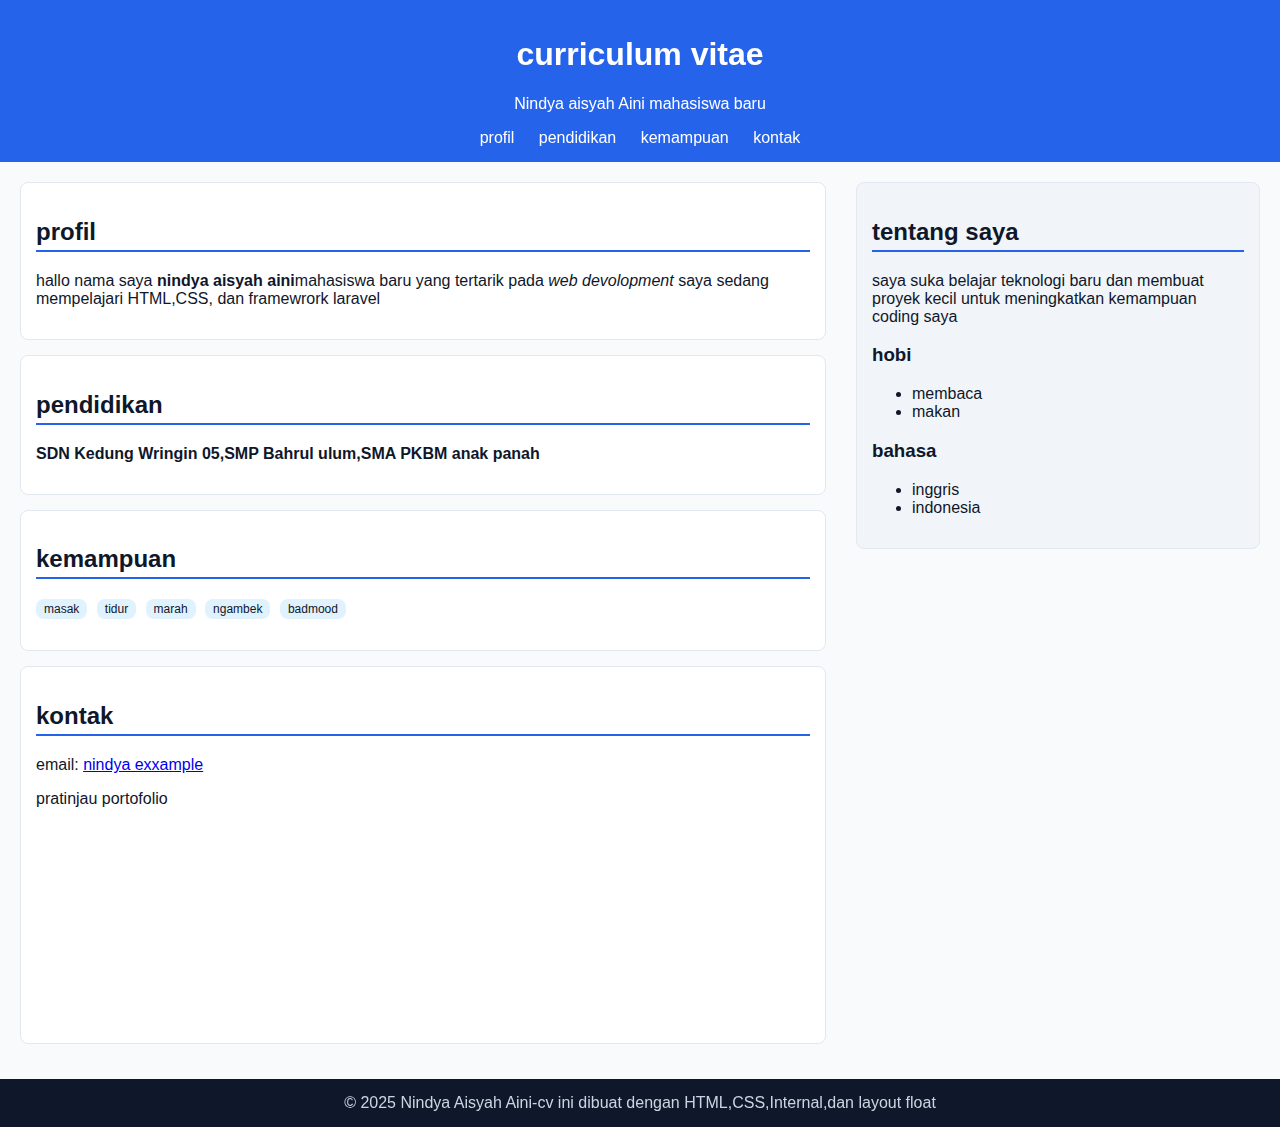
<file: latihan.html>
<!DOCTYPE html>
<html lang="en">
  <head>
    <meta charset="UTF-8" />
    <meta name="viewport" content="width=device-width, initial-scale=1.0" />
    <title>Document</title>
    <style>
      body {
        font-family: Arial, sans-serif;
        background-color: #f8fafc;
        margin: 0;
        color: #0f172a;
      }

      header {
        background-color: #2563eb;
        color: #fff;
        padding: 15px;
        text-align: center;
      }

      nav {
        margin-top: 10px;
      }

      nav a {
        color: #fff;
        text-decoration: none;
        margin: 0 10px;
      }

      nav a:hover {
        text-decoration: underline;
      }

      /* Layout menggunakan float */
      main {
        margin: 20px;
        overflow: auto;
      }

      section {
        background: #ffffff;
        border: 1px solid #e2e8f0;
        border-radius: 8px;
        padding: 15px;
        margin-bottom: 15px;
      }

      #konten {
        float: left;
        width: 65%;
      }

      #sidebar {
        float: right;
        width: 30%;
        background: #f1f5f9;
        border: 1px solid #e2e8f0;
        border-radius: 8px;
        padding: 15px;
      }

      footer {
        clear: both;
        background: #0f172a;
        color: #cbd5e1;
        text-align: center;
        padding: 15px;
        margin-top: 20px;
      }

      h2 {
        border-bottom: 2px solid #2563eb;
        padding-bottom: 4px;
      }

      .tag {
        display: inline-block;
        background: #e0f2fe;
        border-radius: 8px;
        padding: 3px 8px;
        font-size: 12px;
        margin-right: 5px;
      }

      .frame {
        width: 100%;
        height: 200px;
        border: 0;
        border-radius: 6px;
      }
    </style>
  </head>
  <body>
    <header>
      <h1>curriculum vitae</h1>
      <p>Nindya aisyah Aini mahasiswa baru</p>
      <nav>
        <a href="#profil">profil</a>
        <a href="#pendidikan">pendidikan</a>
        <a href="#kemampuan ">kemampuan</a>
        <a href="#kontak">kontak</a>
      </nav>
    </header>
    <main>
      <div id="konten">
        <section id="profil">
          <h2>profil</h2>
          <p>
            hallo nama saya <strong>nindya aisyah aini</strong>mahasiswa baru
            yang tertarik pada <em>web devolopment</em> saya sedang mempelajari
            HTML,CSS, dan framewrork laravel
          </p>
        </section>

        <section id="pendidikan">
          <h2>pendidikan</h2>
          <p>
            <strong
              >SDN Kedung Wringin 05,SMP Bahrul ulum,SMA PKBM anak panah</strong
            >
          </p>
        </section>

        <section id="kemampuan">
          <h2>kemampuan</h2>
          <p>
            <span class="tag">masak</span>
            <span class="tag">tidur</span>
            <span class="tag">marah</span>
            <span class="tag">ngambek</span>
            <span class="tag">badmood</span>
          </p>
        </section>
        <section id="kontak">
          <h2>kontak</h2>
          <p>
            email: <a href="matilto:nindya.aini04@gmail.com">nindya exxample</a>
          </p>
          <p>pratinjau portofolio</p>
          <iframe class="frame" src="https://www.wikipedia.org/" title="contoh">
          </iframe>
        </section>
      </div>
      <div id="sidebar">
        <h2>tentang saya</h2>
        <p>
          saya suka belajar teknologi baru dan membuat proyek kecil untuk
          meningkatkan kemampuan coding saya
        </p>
        <h3>hobi</h3>
        <ul>
          <li>membaca</li>
          <li>makan</li>
        </ul>
        <h3>bahasa</h3>
        <ul>
          <li>inggris</li>
          <li>indonesia</li>
        </ul>
      </div>
    </main>
    <footer>
      &copy; 2025 Nindya Aisyah Aini-cv ini dibuat dengan HTML,CSS,Internal,dan
      layout float
    </footer>
  </body>
</html>
</file>
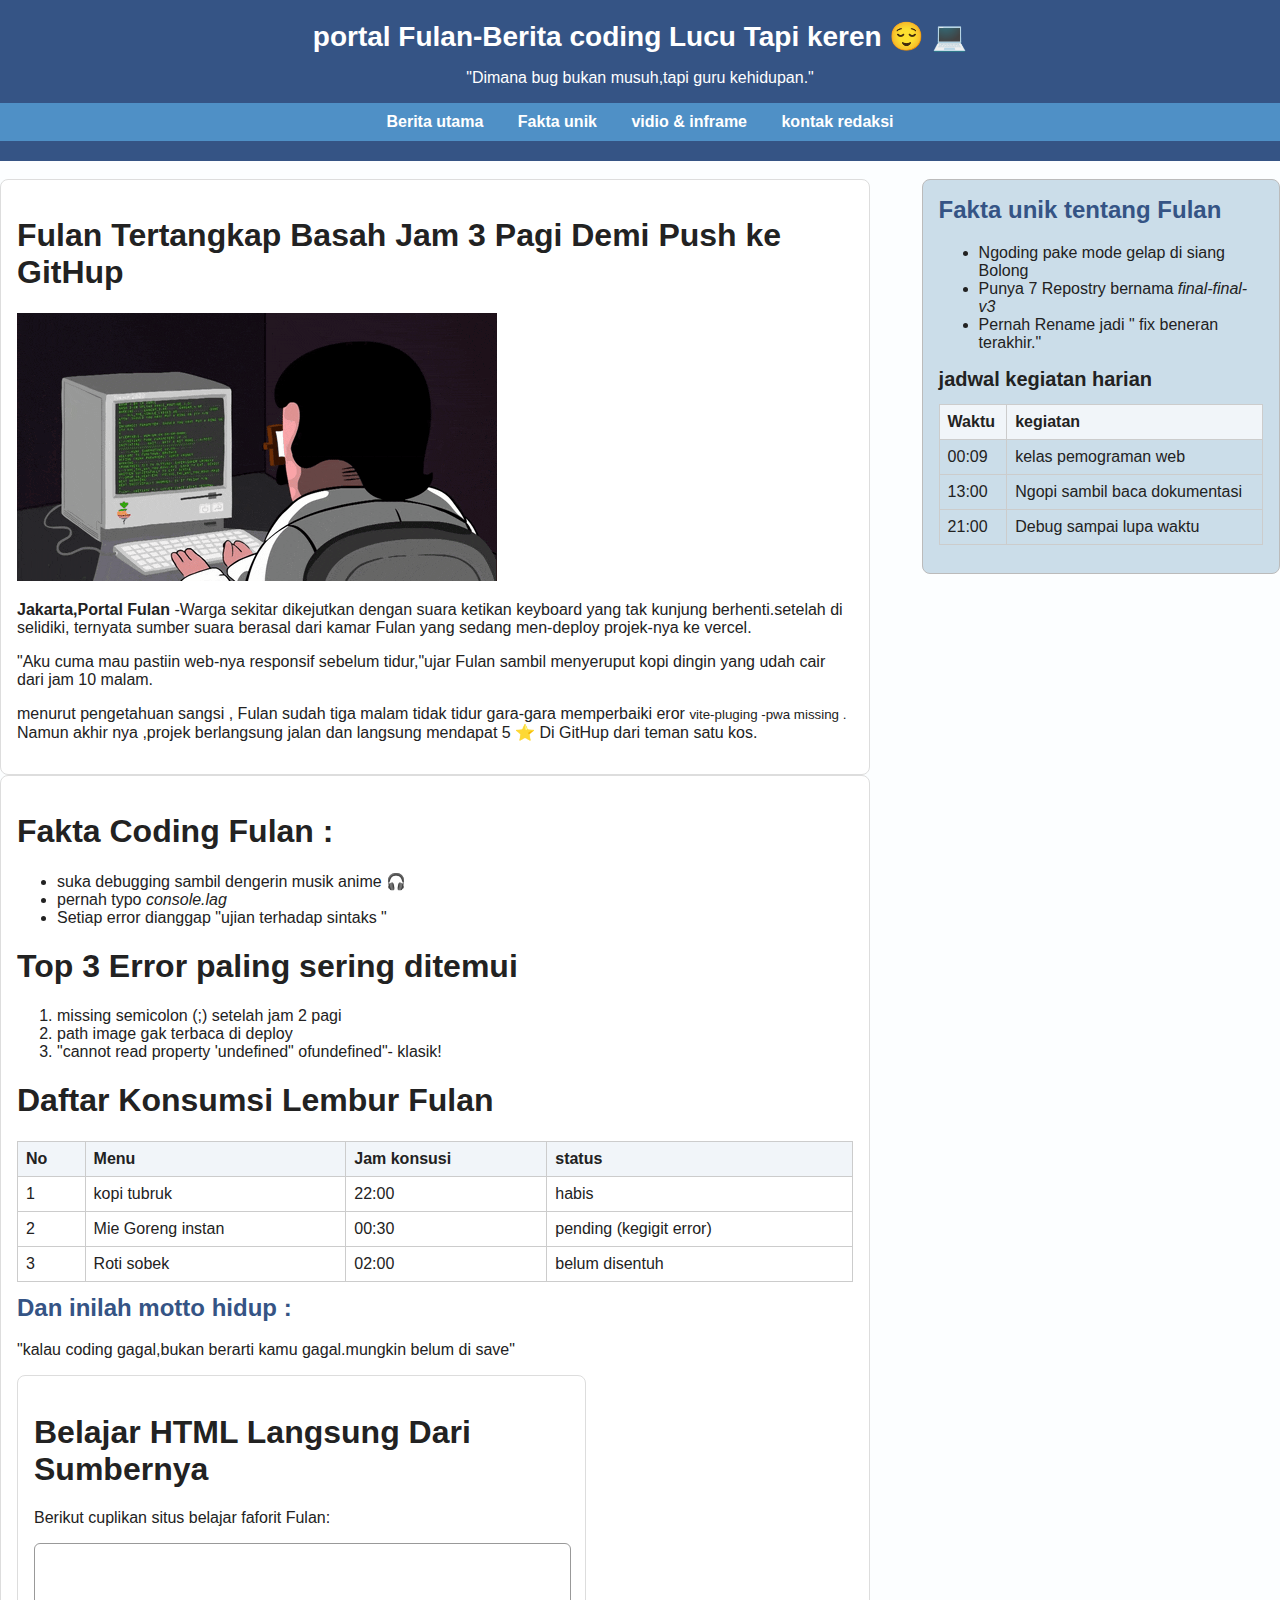
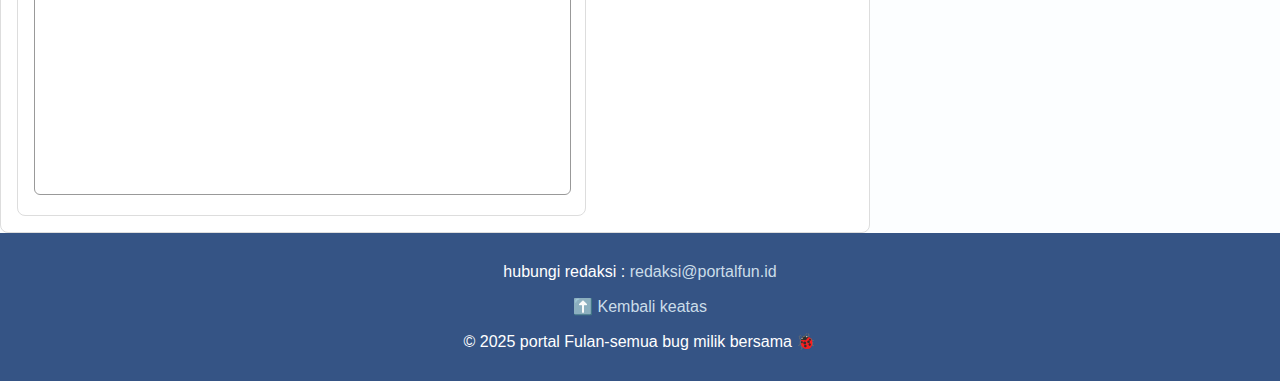
<file: tugas.html>
<!DOCTYPE html>
<html lang="en">

<head>
  <meta charset="UTF-8" />
  <meta name="viewport" content="width=device-width, initial-scale=1.0" />
  <title>Document</title>
  <style>
    body {
      font-family: 'Segoe UI', Arial, sans-serif;
      margin: 0;
      background-color: #fcfeff;
      color: #222;
    }

    /* HEADER */
    header {
      background-color: #355485;
      color: white;
      text-align: center;
      padding: 20px 0;
    }

    header h1 {
      margin: 0;
      font-size: 28px;
    }

    /* NAV */
    nav {
      background-color: #4f90c6;
      text-align: center;
      padding: 10px 0;
    }

    nav a {
      color: white;
      text-decoration: none;
      margin: 0 15px;
      font-weight: bold;
    }

    nav a:hover {
      text-decoration: underline;
    }

    /* LAYOUT */
    .container {
      width: 90%;
      max-width: 1100px;
      margin: 20px auto;
      overflow: auto;
    }

    section {
      float: left;
      width: 68%;
      background-color: white;
      border: 1px solid #ddd;
      border-radius: 8px;
      padding: 16px;
      box-sizing: border-box;
    }

    aside {
      float: right;
      width: 28%;
      background-color: #cbdde9;
      border: 1px solid #bbb;
      border-radius: 8px;
      padding: 16px;
      box-sizing: border-box;
    }

    h2 {
      color: #355485;
      margin-top: 0;
    }

    article img {
      width: 100%;
      border-radius: 6px;
      margin-bottom: 10px;
    }

    /* TABEL DATA */
    table {
      border-collapse: collapse;
      width: 100%;
      margin: 12px 0;
    }

    th,
    td {
      border: 1px solid #ccc;
      padding: 8px;
      text-align: left;
    }

    th {
      background-color: #f1f5f9;
    }

    /* IFRAME */
    iframe {
      width: 100%;
      height: 250px;
      border: 1px solid #999;
      border-radius: 6px;
    }

    /* FOOTER */
    footer {
      clear: both;
      background-color: #355485;
      color: white;
      text-align: center;
      padding: 14px 0;
      margin-top: 20px;
    }

    footer a {
      color: #cbdde9;
      text-decoration: none;
    }

    footer a:hover {
      text-decoration: underline;
    }

    /* RESPONSIVE SEDIKIT */
    @media (max-width: 768px) {

      section,
      aside {
        float: none;
        width: 100%;
      }
    }
  </style>
</head>

<body>
  <header>
    <h1>portal Fulan-Berita coding Lucu Tapi keren &#128524; &#128187;</h1>
    <p>"Dimana bug bukan musuh,tapi guru kehidupan."</p>
    <nav>
      <a href="#Berita utama">Berita utama</a>
      <a href="#Fakta unik">Fakta unik</a>
      <a href="#vidio & inframe">vidio & inframe</a>
      <a href="#kontak redaksi">kontak redaksi</a>
    </nav>
  </header>

  <main style="margin-top: 18px;">
    <aside id="aside">
      <h2><b>Fakta unik tentang Fulan</b></h2>
      <ul>
        <li>Ngoding pake mode gelap di siang Bolong</li>
        <li>Punya 7 Repostry bernama <i>final-final-v3</i></li>
        <li>Pernah Rename jadi " fix beneran terakhir."</li>
      </ul>

      <h1 style="font-size: 20px;">jadwal kegiatan harian</h1>
      <table>
        <tr>
          <th>Waktu</th>
          <th>kegiatan</th>
        </tr>
        <tr>
          <td>00:09</td>
          <td>kelas pemograman web</td>
        </tr>
        <tr>
          <td>13:00</td>
          <td>Ngopi sambil baca dokumentasi</td>
        </tr>
        <tr>
          <td>21:00</td>
          <td>Debug sampai lupa waktu</td>
        </tr>
      </table>
    </aside>

    <div id="konten">
      <!-- menu 1 -->
      <section id="Berita utama">
        <h1>Fulan Tertangkap Basah Jam 3 Pagi Demi Push ke GitHup</h1>
        <img src="giffff.gif" />
        <p>
          <b>Jakarta,Portal Fulan </b>-Warga sekitar dikejutkan dengan suara
          ketikan keyboard yang tak kunjung berhenti.setelah di selidiki,
          ternyata sumber suara berasal dari kamar Fulan yang sedang
          men-deploy projek-nya ke vercel.
        </p>
        <p>
          "Aku cuma mau pastiin web-nya responsif sebelum tidur,"ujar Fulan
          sambil menyeruput kopi dingin yang udah cair dari jam 10 malam.
        </p>
        <p>
          menurut pengetahuan sangsi , Fulan sudah tiga malam tidak tidur
          gara-gara memperbaiki eror
          <small>vite-pluging -pwa missing .</small>
          Namun akhir nya ,projek berlangsung jalan dan langsung mendapat 5
          &#11088; Di GitHup dari teman satu kos.
        </p>
      </section>

      <section id="Fakta unik">
        <h1>Fakta Coding Fulan :</h1>
        <ul>
          <li>suka debugging sambil dengerin musik anime &#127911;</li>
          <li>pernah typo <i>console.lag</i></li>
          <li>Setiap error dianggap "ujian terhadap sintaks "</li>
        </ul>

        <h1>Top 3 Error paling sering ditemui</h1>
        <ol>
          <li>missing semicolon (;) setelah jam 2 pagi</li>
          <li>path image gak terbaca di deploy</li>
          <li>"cannot read property 'undefined" ofundefined"- klasik!</li>
        </ol>

        <h1>Daftar Konsumsi Lembur Fulan</h1>
        <table>
          <tr>
            <th>No</th>
            <th>Menu</th>
            <th>Jam konsusi</th>
            <th>status</th>
          </tr>
          <tr>
            <td>1</td>
            <td>kopi tubruk</td>
            <td>22:00</td>
            <td>habis</td>
          </tr>
          <tr>
            <td>2</td>
            <td>Mie Goreng instan</td>
            <td>00:30</td>
            <td>pending (kegigit error)</td>
          </tr>
          <tr>
            <td>3</td>
            <td>Roti sobek</td>
            <td>02:00</td>
            <td>belum disentuh</td>
          </tr>
        </table>

        <h2>Dan inilah motto hidup :</h2>
        <div>
          <p>
            "kalau coding gagal,bukan berarti kamu gagal.mungkin belum di save"
          </p>
        </div>

        <div>
          <section id="vidio & inframe">
          <h1>Belajar HTML Langsung Dari Sumbernya</h1>
          <p>Berikut cuplikan situs belajar faforit Fulan:</p>
          <iframe src="https://www.petanikode.com/" title="cotoh"></iframe>
        </div>
      </section>
    </div>
  </main>

  <footer>
    <p id="kontak redaksi">
      hubungi redaksi :
      <a href="redaksi@portalfun.id">redaksi@portalfun.id</a>
    </p>
    <p><a href="#Berita utama">⬆️ Kembali keatas</a></p>
    <p>&#169; 2025 portal Fulan-semua bug milik bersama &#128030;</p>
    </p>
  </footer>
</body>

</html>
</file>
